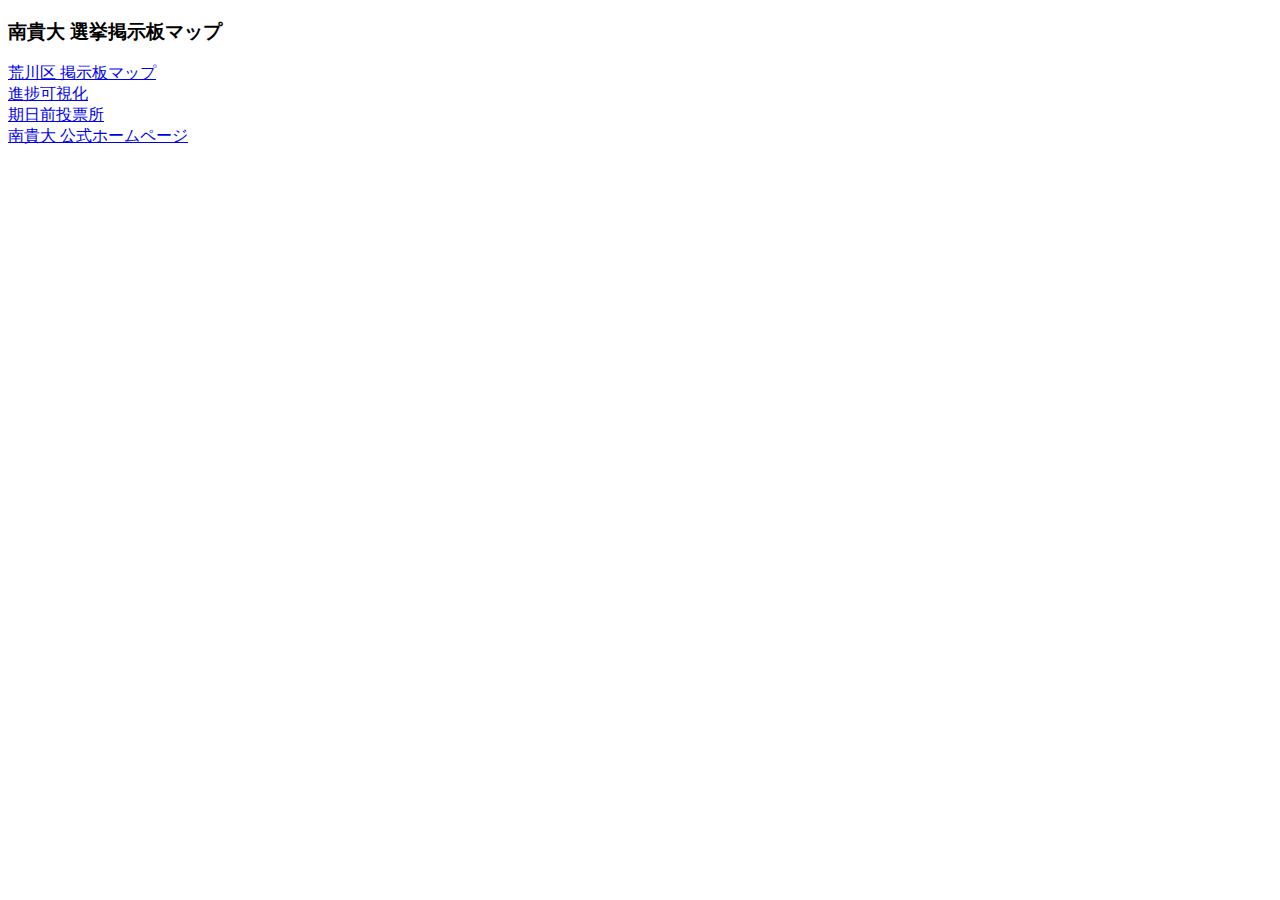
<file: public/index.html>
<!doctype html>
<html lang="ja">
  <head>
    <meta charset="utf-8">
    <meta name="viewport" content="width=device-width, initial-scale=1">
    <title>メニュー | 南貴大選挙掲示板マップ</title>
    <link href="https://cdn.jsdelivr.net/npm/bootstrap@5.3.2/dist/css/bootstrap.min.css" rel="stylesheet" integrity="sha384-T3c6CoIi6uLrA9TneNEoa7RxnatzjcDSCmG1MXxSR1GAsXEV/Dwwykc2MPK8M2HN" crossorigin="anonymous">
    <link rel="icon" type="image/png" href="/favicon.png">
  </head>
  <body>
    <div class="container-sm my-5">
      <div class="col-lg-12 px-0">
        <h3 class="mb-4">南貴大 選挙掲示板マップ</h3>
        <div class="list-group mb-4">
          <a href="./map?block=arakawa" class="list-group-item list-group-item-action">荒川区 掲示板マップ</a>
        </div>
        <div class="list-group mb-4">
          <a href="./summary" class="list-group-item list-group-item-action">進捗可視化</a>
        </div>
        <div class="list-group mb-4">
          <a href="./vote" class="list-group-item list-group-item-action">期日前投票所</a>
        </div>
        <div>
          <a href="#" target="_blank" rel="noopener noreferrer" class="link-secondary">南貴大 公式ホームページ</a>
        </div>
      </div>
    </div>
    <script src="https://cdn.jsdelivr.net/npm/bootstrap@5.3.2/dist/js/bootstrap.bundle.min.js" integrity="sha384-C6RzsynM9kWDrMNeT87bh95OGNyZPhcTNXj1NW7RuBCsyN/o0jlpcV8Qyq46cDfL" crossorigin="anonymous"></script>
  </body>
</html>
</file>
